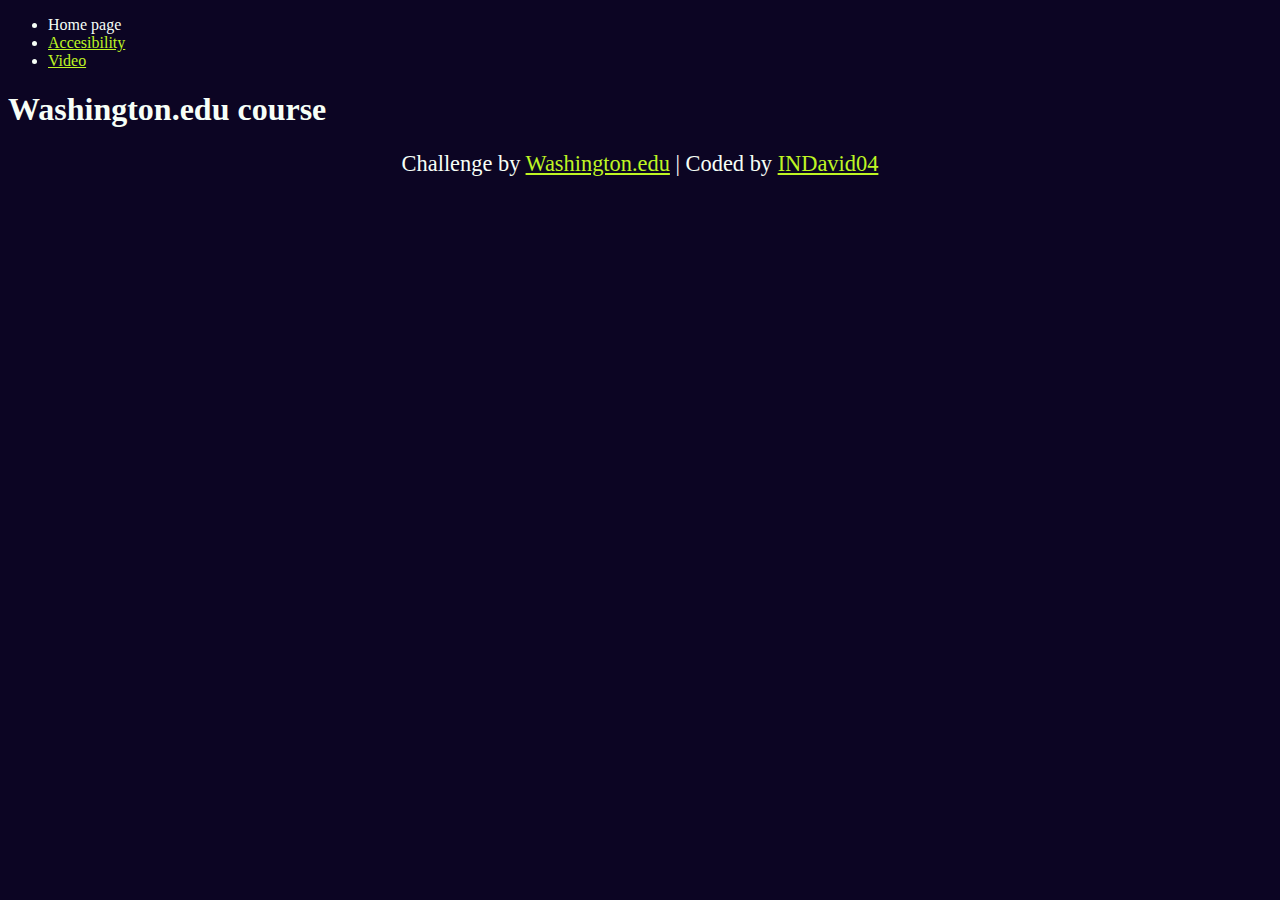
<file: index.html>
<!DOCTYPE html>
<html lang="en">
<head>
    <meta charset="UTF-8">
    <meta name="viewport" content="width=device-width, initial-scale=1.0">
    
    <!-- Favicon -->
    <link rel="apple-touch-icon" sizes="180x180" href="./assets/img/apple-touch-icon.png">
    <link rel="icon" type="image/png" sizes="32x32" href="./assets/img/favicon-32x32.png">
    <link rel="icon" type="image/png" sizes="16x16" href="./assets/img/favicon-16x16.png">
    <link rel="manifest" href="./assets/img/site.webmanifest">
    <link rel="mask-icon" href="./assets/img/safari-pinned-tab.svg" color="#3e433d">
    <meta name="msapplication-TileColor" content="#3e433d">
    <meta name="theme-color" content="#3e433d">

    <link rel="stylesheet" href="./assets/css/styles.css">

    <title>INDavid04 | Washington.edu course</title>
</head>
<body>
    <main class="WashingtonEdu">
        <nav class="Navbar">
            <ul class="Navlist">
                <li class="NavListItem">Home page</li>
                <li class="NavListItem"><a href="./accesibility.html" title="Some accesibility informations">Accesibility</a></li>
                <li class="NavListItem"><a href="./video.html" title="What I practice from washington course about videos">Video</a></li>
            </ul>
        </nav>
        <h1>Washington.edu course</h1>
    </main>

    <footer>
        <p>Challenge by <a href="https://doit-prod.s.uw.edu/accesscomputing/webd2/student/" target="_blank" rel="noopener noreferrer" title="Mergi catre resursa cu ajutorul careia s-a realizat acest web site">Washington.edu</a> | Coded by <a href="https://indavid04.github.io/portofolio/" target="_blank" rel="noopener noreferrer" title="Mergi catre pagina de prezentare a persoanei care a realizat acest web site">INDavid04</a></p>
    </footer>
</body>
</html>
</file>
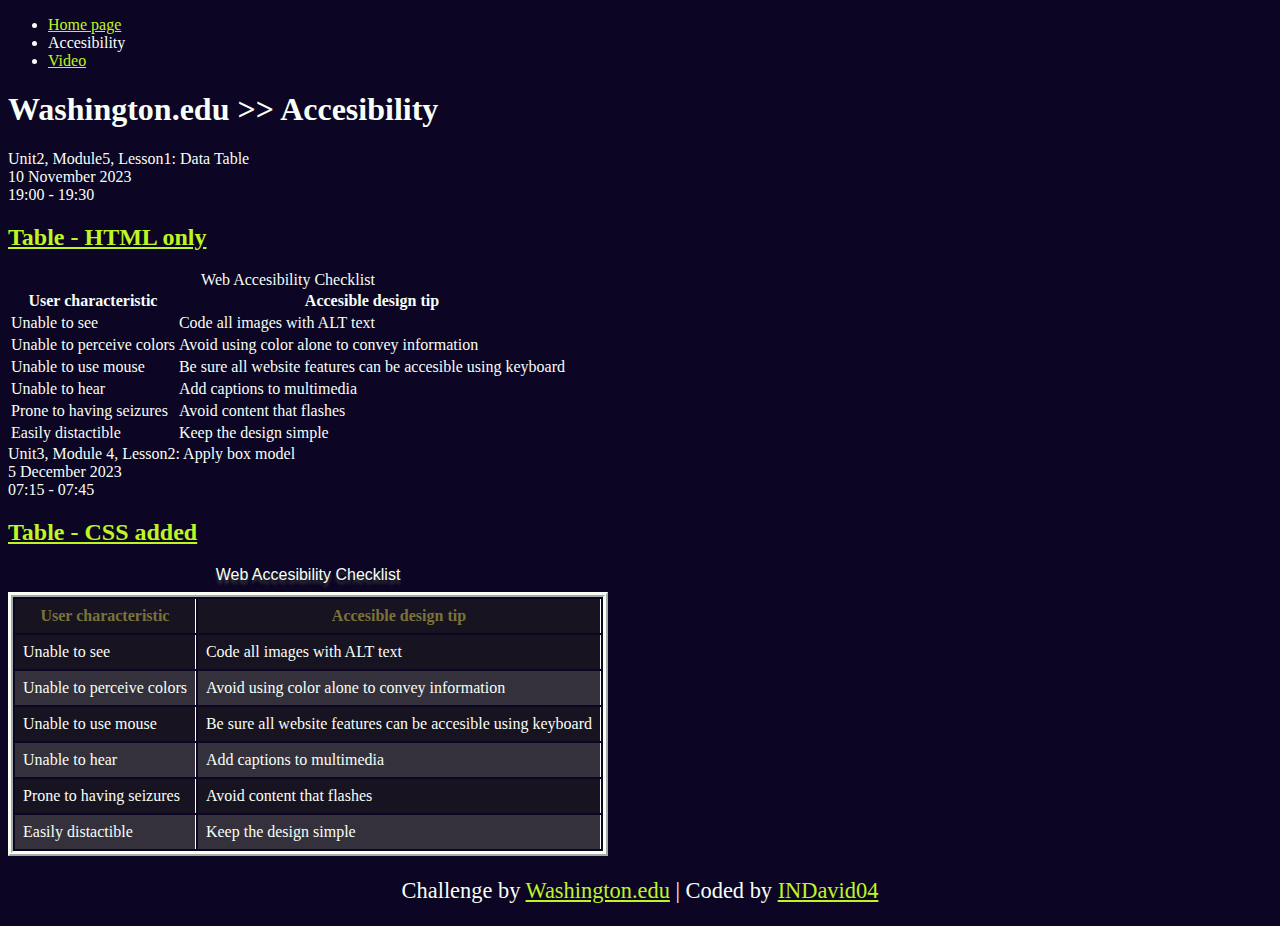
<file: accesibility.html>
<!DOCTYPE html>
<html lang="en">
<head>
    <meta charset="UTF-8">
    <meta name="viewport" content="width=device-width, initial-scale=1.0">
    
    <!-- Favicon -->
    <link rel="apple-touch-icon" sizes="180x180" href="./assets/img/apple-touch-icon.png">
    <link rel="icon" type="image/png" sizes="32x32" href="./assets/img/favicon-32x32.png">
    <link rel="icon" type="image/png" sizes="16x16" href="./assets/img/favicon-16x16.png">
    <link rel="manifest" href="./assets/img/site.webmanifest">
    <link rel="mask-icon" href="./assets/img/safari-pinned-tab.svg" color="#3e433d">
    <meta name="msapplication-TileColor" content="#3e433d">
    <meta name="theme-color" content="#3e433d">

    <link rel="stylesheet" href="./assets/css/styles.css">

    <title>Washington.edu | Accesibility</title>
</head>
<body>
    <main class="WashingtonEdu">
        <nav class="Navbar">
            <ul class="Navlist">
                <li class="NavListItem"><a href="./" title="Washington edu course web page">Home page</a></li>
                <li class="NavListItem">Accesibility</li>
                <li class="NavListItem"><a href="./video.html" title="What I practice from washington course about videos">Video</a></li>
            </ul>
        </nav>
        <h1>Washington.edu >> Accesibility</h1>

        <article>
            <div class="ContentSpacer"> 
                <div class="SpacerTitle">Unit2, Module5, Lesson1: Data Table</div>
                <div class="SpacerDate">10 November 2023</div>
                <div class="SpacerTime">19:00 - 19:30</div>
            </div>
            
            <h2><a href="https://www.washington.edu/accesscomputing/webd2/student/unit2/module5/lesson1.html" title="View the resource of WebD2">Table - HTML only</a></h2>
            <section>
                <table>
                    <caption>Web Accesibility Checklist</caption>
                    <thead>
                        <th scope="col">User characteristic</th>
                        <th scope="col">Accesible design tip</th>
                    </thead>
                    <tbody>
                        <tr>
                            <td>Unable to see</td>
                            <td>Code all images with ALT text</td>
                        </tr>
                        <tr>
                            <td>Unable to perceive colors</td>
                            <td>Avoid using color alone to convey information</td>
                        </tr>
                        <tr>
                            <td>Unable to use mouse</td>
                            <td>Be sure all website features can be accesible using keyboard</td>
                        </tr>
                        <tr>
                            <td>Unable to hear</td>
                            <td>Add captions to multimedia</td>
                        </tr>
                        <tr>
                            <td>Prone to having seizures</td>
                            <td>Avoid content that flashes</td>
                        </tr>
                        <tr>
                            <td>Easily distactible</td>
                            <td>Keep the design simple</td>
                        </tr>
                    </tbody>
                </table>
            </section>
        </article>

        <article>
            <div class="ContentSpacer"> 
                <div class="SpacerTitle">Unit3, Module 4, Lesson2: Apply box model</div> 
                <div class="SpacerDate">5 December 2023</div> 
                <div class="SpacerTime">07:15 - 07:45</div> 
            </div>
            
            <h2><a href="https://www.washington.edu/accesscomputing/webd2/student/unit3/module4/lesson2.html" title="View the resource of WebD2">Table - CSS added</a></h2>
            <section class="WashingtonBoxModel">
                <table>
                    <caption>Web Accesibility Checklist</caption>
                    <thead>
                        <th scope="col">User characteristic</th>
                        <th scope="col">Accesible design tip</th>
                    </thead>
                    <tbody>
                        <tr>
                            <td>Unable to see</td>
                            <td>Code all images with ALT text</td>
                        </tr>
                        <tr>
                            <td>Unable to perceive colors</td>
                            <td>Avoid using color alone to convey information</td>
                        </tr>
                        <tr>
                            <td>Unable to use mouse</td>
                            <td>Be sure all website features can be accesible using keyboard</td>
                        </tr>
                        <tr>
                            <td>Unable to hear</td>
                            <td>Add captions to multimedia</td>
                        </tr>
                        <tr>
                            <td>Prone to having seizures</td>
                            <td>Avoid content that flashes</td>
                        </tr>
                        <tr>
                            <td>Easily distactible</td>
                            <td>Keep the design simple</td>
                        </tr>
                    </tbody>
                </table>
            </section>
        </article>
    </main>
    
    <footer>
        <p>Challenge by <a href="https://doit-prod.s.uw.edu/accesscomputing/webd2/student/" target="_blank" rel="noopener noreferrer" title="Mergi catre resursa cu ajutorul careia s-a realizat acest web site">Washington.edu</a> | Coded by <a href="https://indavid04.github.io/portofolio/" target="_blank" rel="noopener noreferrer" title="Mergi catre pagina de prezentare a persoanei care a realizat acest web site">INDavid04</a></p>
    </footer>
</body>
</html>
</file>
<file: assets/css/styles.css>
/**********************************************************/
/*                                                        */
/*  Washington.edu                                        */
/*  datestamp: 5 December 2023                            */
/*  timestamp: 07:20 - 07:45                              */
/*                                                        */
/**********************************************************/
body {
  background-color: #0c0523;
  color: #f7fff7;
  font-size: 16px;
}

a {
  color: #bff523;
}

a:focus, a:hover {
  text-decoration: none;
}

footer {
  text-align: center;
  font-size: 1.4rem;
}

.WashingtonBoxModel caption {
  margin-bottom: 0.5rem;
  text-shadow: 0 4px 3px #3e433d;
  font-family: "Quicksand", Arial, Helvetica, sans-serif;
}

.WashingtonBoxModel table {
  border: 5px ridge #f7fff7;
}

.WashingtonBoxModel tr:nth-child(2n+1) {
  background-color: #181321;
}

.WashingtonBoxModel tr:nth-child(2n) {
  background-color: #34313C;
}

.WashingtonBoxModel th, .WashingtonBoxModel td {
  padding: 0.5rem;
  border: none;
  border-right: 1px solid #f7fff7;
}

.WashingtonBoxModel th {
  color: #797339;
}/*# sourceMappingURL=styles.css.map */
</file>
